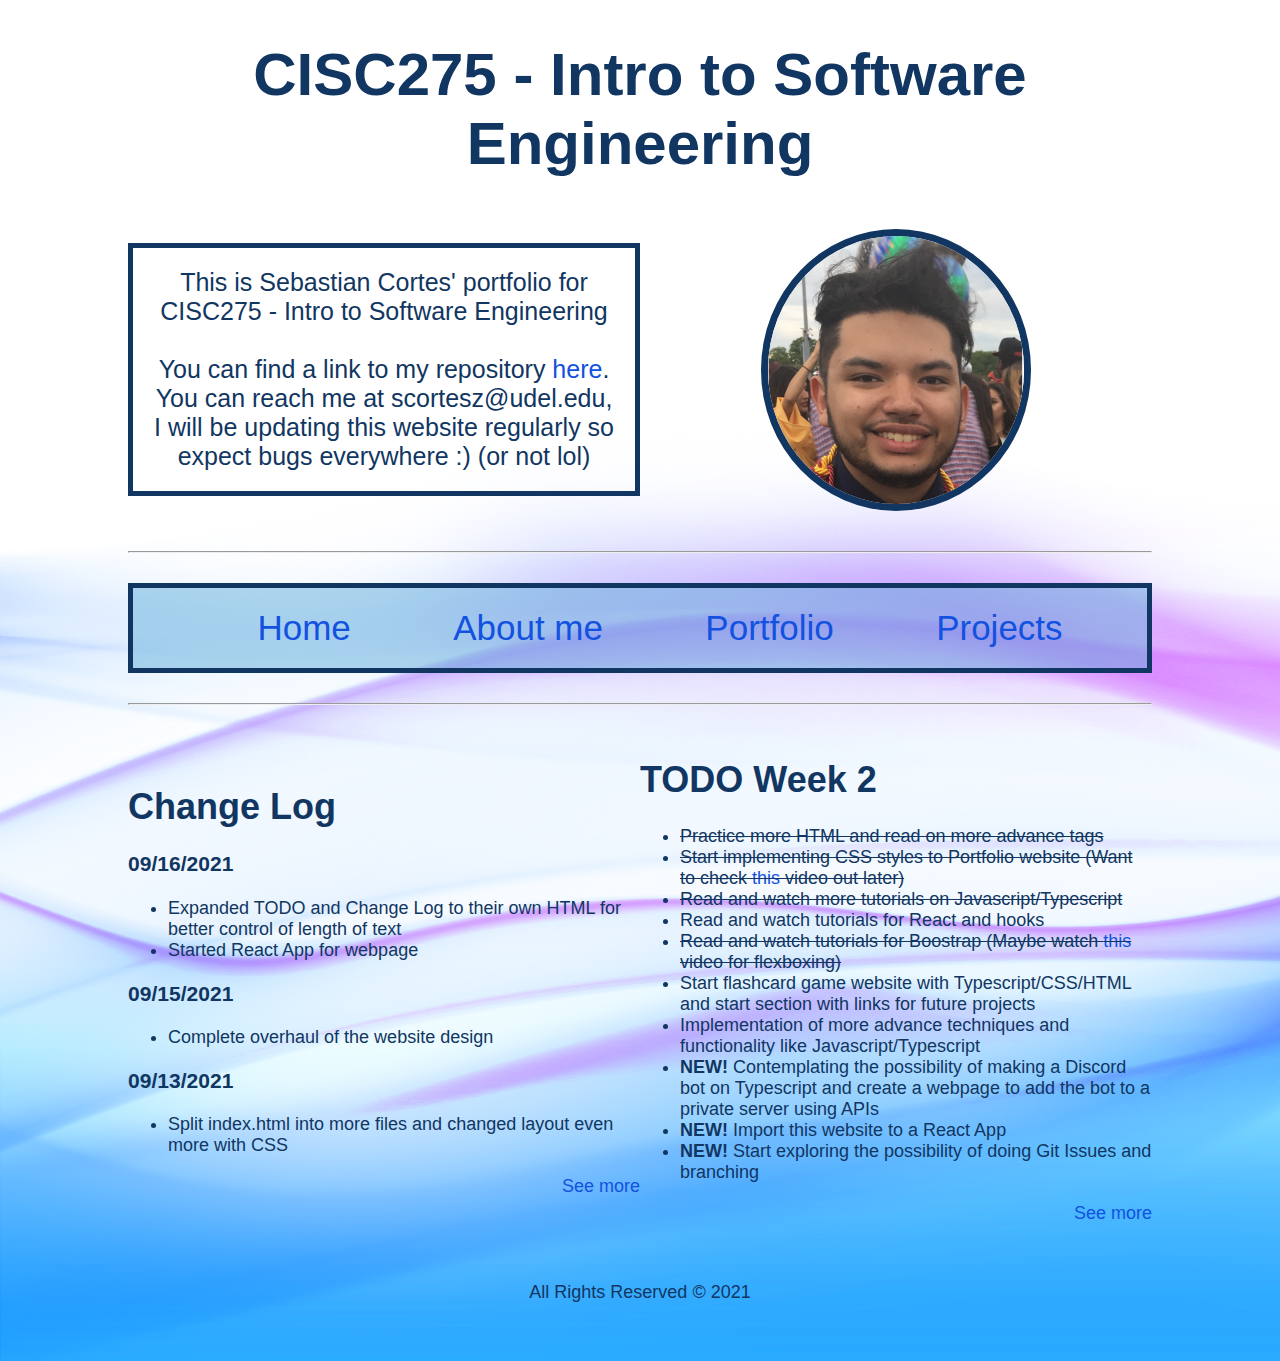
<file: index.html>
<!DOCTYPE html>
<html>

  <head>

    <link rel="stylesheet" href="style.css">
    <meta charset="utf-8">
    <title> Sebastian Cortes' Portfolio </title>
    <meta description="Portfolio for CISC275 - Intro to Software Engineering">

  </head>

  <body>

    <header id="main-header">
      <h1>
        CISC275 - Intro to Software Engineering
      </h1>
    </header>

    <section>
      <div>
        <div class="row">
          <div class="col">
            <p id="intro"> 
              This is Sebastian Cortes' portfolio for CISC275 - Intro to Software Engineering <br><br>
              You can find a link to my repository <a href="https://github.com/Zebxcore/Zebxcore.github.oi" target="_blank"> here</a>. 
              You can reach me at scortesz@udel.edu, I will be updating this website regularly so expect bugs everywhere :) (or not lol)
            </p>
          </div>
          <div class="col">
            <div id="intro-img">
              <img id="img" src="img/profile.png" alt="Highschool Graduation, 2017">
            </div>
          </div>
        </div>
      </div>
    </section>

    <br>
    <hr>
    <br>

    <nav id="main-bar">
      <ul>
        <li><a href="#">Home</a></li>
        <li><a href="about-me.html">About me</a></li>
        <li><a href="portfolio.html">Portfolio</a></li>
        <li><a href="projects.html">Projects</a></li>
      </ul>
    </nav>
    
    <br>
    <hr>
    <br>

    <section>
      <div class="row">
        <div class="col">
          <h1>
            Change Log
          </h1>

          <h3>
            09/16/2021
          </h3>
          <ul>
            <li> Expanded TODO and Change Log to their own HTML for better control of length of text</li>
            <li> Started React App for webpage</li>
          </ul>
          
          <h3>
            09/15/2021
          </h3>
          <ul>
            <li> Complete overhaul of the website design</li>
          </ul>

          <h3>
            09/13/2021
          </h3>
          <ul>
            <li> Split index.html into more files and changed layout even more with CSS</li>
          </ul>

          <a class="see-more-link" href="log.html">See more</a>
        </div>

        <div class="col">
          <h1>
            TODO Week 2
          </h1>
          <ul>
            <li class="done"> Practice more HTML and read on more advance tags </li>
            <li class="done"> Start implementing CSS styles to Portfolio website (Want to check <a href="https://www.youtube.com/watch?v=yfoY53QXEnI" target="_blank">this</a> video out later) </li>
            <li class="done"> Read and watch more tutorials on Javascript/Typescript </li>
            <li> Read and watch tutorials for React and hooks </li>
            <li class="done"> Read and watch tutorials for Boostrap (Maybe watch <a href="https://www.youtube.com/watch?v=k32voqQhODc" target="_blank">this</a> video for flexboxing) </li>
            <li> Start flashcard game website with Typescript/CSS/HTML and start section with links for future projects </li>
            <li> Implementation of more advance techniques and functionality like Javascript/Typescript</li>
            <li> <strong>NEW!</strong> Contemplating the possibility of making a Discord bot on Typescript and create a webpage to add the bot to a private server using APIs</li>
            <li> <strong>NEW!</strong> Import this website to a React App</li>
            <li> <strong>NEW!</strong> Start exploring the possibility of doing Git Issues and branching</li>
          </ul>

          <a class="see-more-link" href="todo.html">See more</a>
        </div>
      </div>
    </section>
    <footer>
      <p>
        All Rights Reserved &copy; 2021
      </p>
    </footer>

  </body>

</html>
</file>
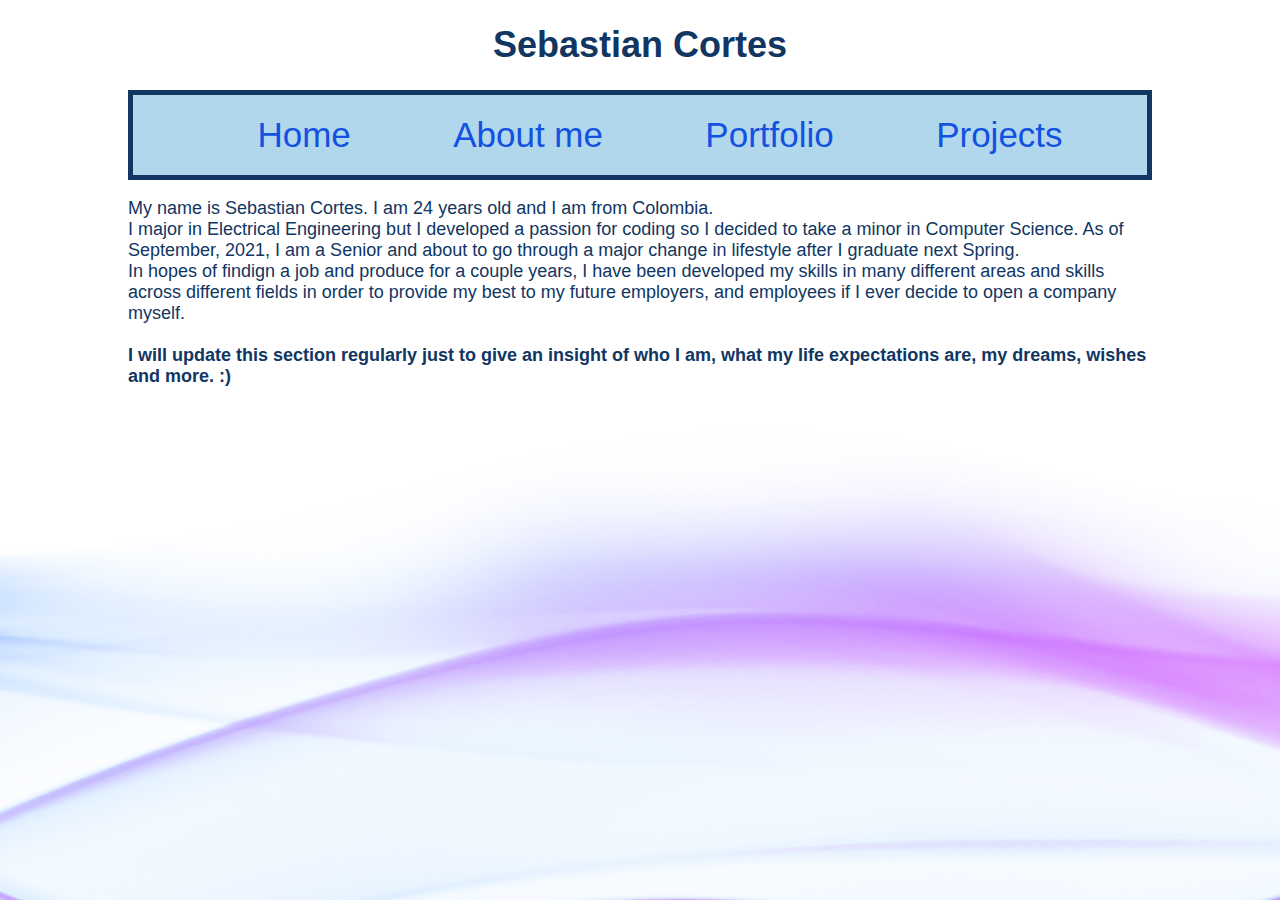
<file: about-me.html>
<!DOCTYPE html>
<html>
    <head>
        <link rel="stylesheet" href="style.css">
        <meta charset="utf-8">
        <title> About me </title>
        <meta description="About me">
    </head>

    <body>

        <header class="header"> 
            <h1> Sebastian Cortes</h1>
        </header>

        <div>
            <nav id="main-bar">
                <ul>
                  <li><a href="index.html">Home</a></li>
                  <li><a href="#">About me</a></li>
                  <li><a href="portfolio.html">Portfolio</a></li>
                  <li><a href="projects.html">Projects</a></li>
                </ul>
              </nav>
        </div>

        <div>
            <section>
                <div>
                    <p>
                        My name is Sebastian Cortes. I am 24 years old and I am from Colombia. <br>
                        I major in Electrical Engineering but I developed a passion for coding so I decided to take a minor in Computer Science.
                        As of September, 2021, I am a Senior and about to go through a major change in lifestyle after I graduate next Spring.<br>
                        In hopes of findign a job and produce for a couple years, I have been developed my skills in many different areas and skills across different fields 
                        in order to provide my best to my future employers, and employees if I ever decide to open a company myself.<br><br>
                        <strong>I will update this section regularly just to give an insight of who I am, what my life expectations are, my dreams, wishes and more. :) </strong>
                    </p>
                </div>
            </section>
        </div>
    </body>
</html>
</file>
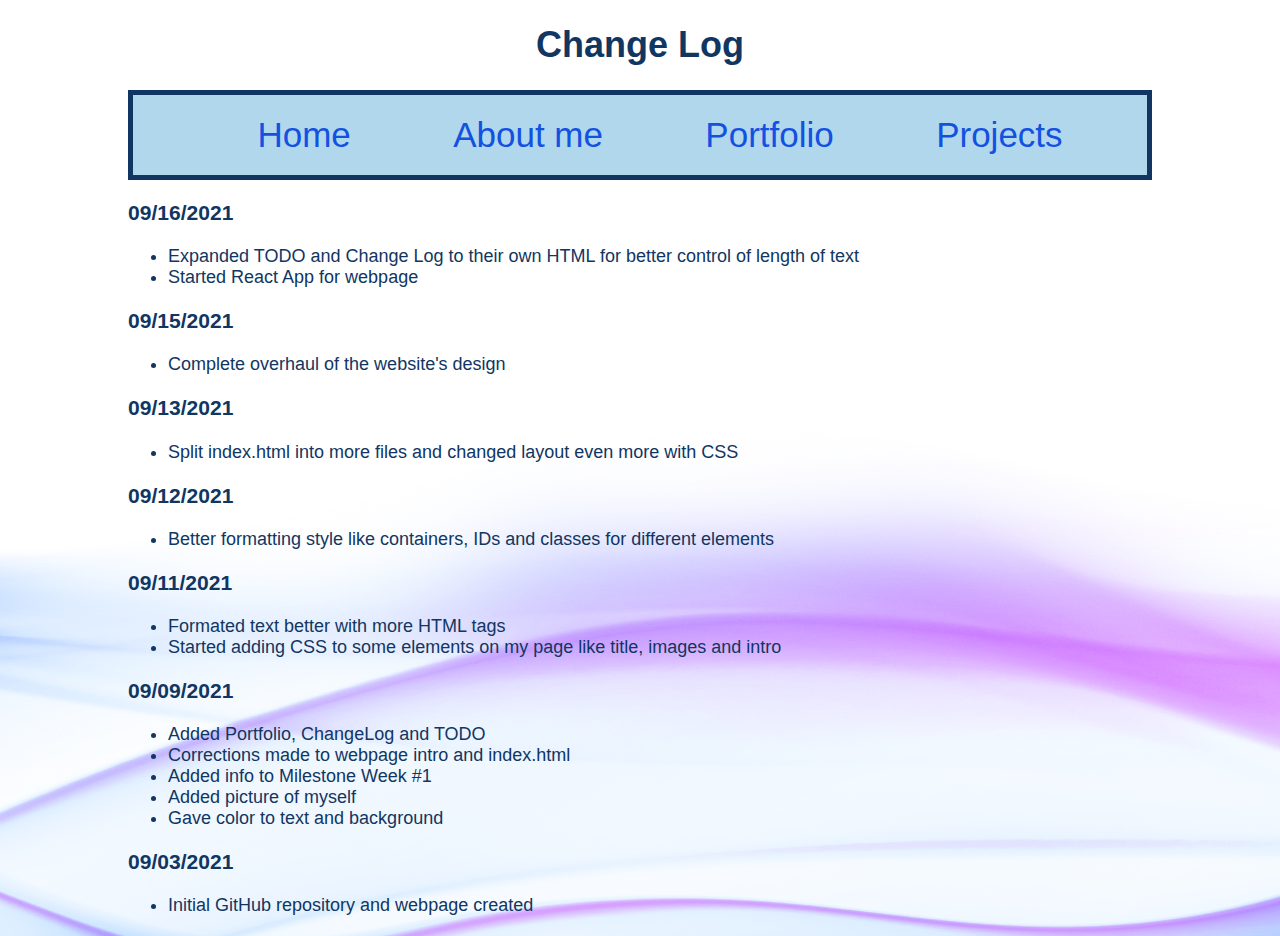
<file: log.html>
<!DOCTYPE html>
<html>
    <head>
        <link rel="stylesheet" href="style.css">
        <meta charset="utf-8">
        <title> Change Log </title>
        <meta description="Change Log">
    </head>

    <body>

        <header class="header"> 
            <h1> Change Log</h1>
        </header>

        <div>
            <nav id="main-bar">
                <ul>
                  <li><a href="index.html">Home</a></li>
                  <li><a href="about-me.html">About me</a></li>
                  <li><a href="portfolio.html">Portfolio</a></li>
                  <li><a href="projects.html">Projects</a></li>
                </ul>
              </nav>
        </div>

        <div>
            <section>
                <div>
                    <h3>
                        09/16/2021
                    </h3>
                    <ul>
                        <li> Expanded TODO and Change Log to their own HTML for better control of length of text</li>
                        <li> Started React App for webpage</li>
                    </ul>
                    
                    <h3>
                        09/15/2021
                    </h3>
                    <ul>
                        <li> Complete overhaul of the website's design</li>
                    </ul>
            
                    <h3>
                        09/13/2021
                    </h3>
                    <ul>
                        <li> Split index.html into more files and changed layout even more with CSS</li>
                    </ul>
            
                    <h3>
                        09/12/2021
                    </h3>
                    <ul>
                        <li> Better formatting style like containers, IDs and classes for different elements</li>
                    </ul>
            
                    <h3>
                        09/11/2021
                    </h3>
                    <ul>
                        <li> Formated text better with more HTML tags</li>
                        <li> Started adding CSS to some elements on my page like title, images and intro </li>
                    </ul>
            
                    <h3>
                        09/09/2021
                    </h3>
                    <ul>   
                        <li> Added Portfolio, ChangeLog and TODO </li>
                        <li> Corrections made to webpage intro and index.html </li>
                        <li> Added info to Milestone Week #1 </li>
                        <li> Added picture of myself </li>
                        <li> Gave color to text and background </li>
                    </ul>
            
                    <h3>
                        09/03/2021
                    </h3>
                    <ul>
                        <li> Initial GitHub repository and webpage created </li>
                    </ul>
                </div>
            </section>
        </div>
    </body>
</html>
</file>
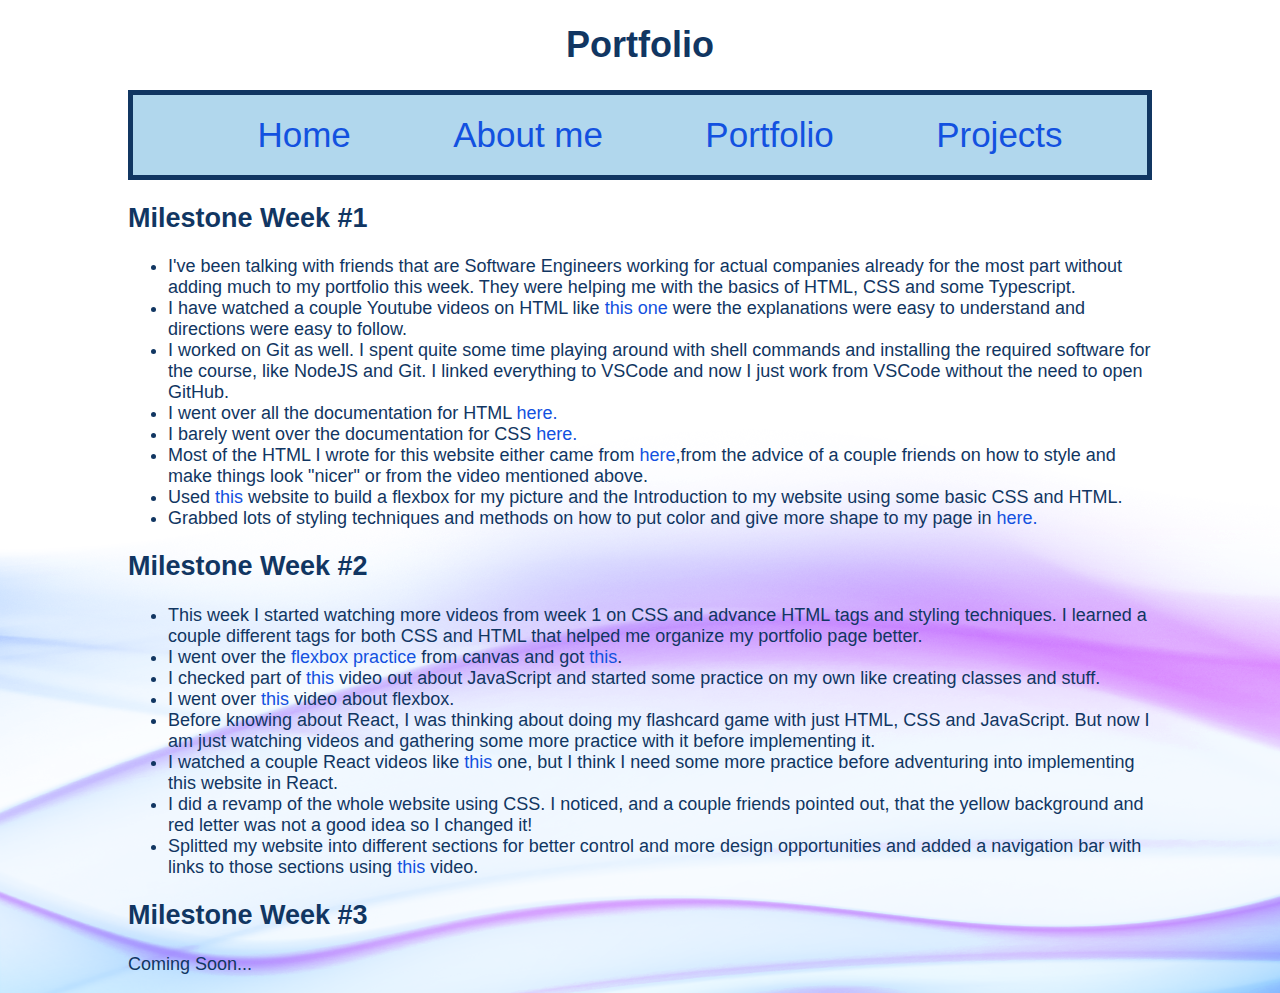
<file: portfolio.html>
<!DOCTYPE html>
<html>
    <head>
        <link rel="stylesheet" href="style.css">
        <meta charset="utf-8">
        <title> Sebastian Cortes' Portfolio </title>
        <meta description="Portfolio for CISC275 - Intro to Software Engineering">
    </head>

    <body>

        <header class="header"> 
            <h1> Portfolio</h1>
        </header>

        <div>
            <nav id="main-bar">
                <ul>
                <li><a href="index.html">Home</a></li>
                <li><a href="about-me.html">About me</a></li>
                <li><a href="#">Portfolio</a></li>
                <li><a href="projects.html">Projects</a></li>
                </ul>
            </nav>
        </div>

        <div>
            <section id="portfolio">
                <div>
                    <h2>
                      Milestone Week #1
                    </h2>
                    <ul>
                      <li> I've been talking with friends that are Software Engineers working for actual companies already for the most part
                           without adding much to my portfolio this week. They were helping me with the basics of HTML, CSS and some Typescript. </li>
                      <li> I have watched a couple Youtube videos on HTML like <a href="https://www.youtube.com/watch?v=UB1O30fR-EE&t=1194s" target="_blank"> this one </a>
                           were the explanations were easy to understand and directions were easy to follow. </li>
                      <li> I worked on Git as well. I spent quite some time playing around with shell commands and installing the required software for the course,
                           like NodeJS and Git. I linked everything to VSCode and now I just work from VSCode without the need to open GitHub. </li>
                      <li> I went over all the documentation for HTML <a href="https://htmlreference.io/" target="_blank">here. </a> </li>
                      <li> I barely went over the documentation for CSS <a href="https://cssreference.io/" target="_blank"> here. </a> </li>
                      <li> Most of the HTML I wrote for this website either came from <a href="https://marksheet.io/html-syntax.html" target="_blank"> here</a>,from the advice of a couple friends on 
                           how to style and make things look "nicer" or from the video mentioned above. </li>
                      <li> Used <a href="https://www.w3schools.com/howto/howto_css_two_columns.asp" target="_blank"> this</a> website to build a flexbox for my picture and the Introduction to my website using some basic CSS and HTML. </li>
                      <li> Grabbed lots of styling techniques and methods on how to put color and give more shape to my page in <a href="https://www.w3schools.com/" target="_blank">here.</a> </li>
                    </ul>
                </div>
            
                <div>
                    <h2>
                      Milestone Week #2
                    </h2>
                    <p>
                      <ul>
                        <li>This week I started watching more videos from week 1 on CSS and advance HTML tags and styling techniques. I learned a couple
                            different tags for both CSS and HTML that helped me organize my portfolio page better.</li>
                        <li>I went over the <a href="https://flexboxfroggy.com/" target="_blank">flexbox practice</a> from canvas and got <a href="img/milestone 2-1.jpg>" target="_blank">this</a>.</li>
                        <li>I checked part of <a href="https://www.youtube.com/watch?v=hdI2bqOjy3c" target="_blank">this</a> video out about JavaScript and started some practice on my own like creating classes and stuff.</li>
                        <li>I went over <a href="https://www.youtube.com/watch?v=JJSoEo8JSnc" target="_blank">this</a> video about flexbox.</li>
                        <li>Before knowing about React, I was thinking about doing my flashcard game with just HTML, CSS and JavaScript. But now I am just watching videos and gathering some more practice with it before implementing it.</li>
                        <li>I watched a couple React videos like <a href="https://www.youtube.com/watch?v=jrKcJxF0lAU" target="_blank">this</a> one, but I think I need some more practice before adventuring into implementing this website in React.</li>
                        <li>I did a revamp of the whole website using CSS. I noticed, and a couple friends pointed out, that the yellow background and red letter was not a good idea so I changed it!</li>
                        <li>Splitted my website into different sections for better control and more design opportunities and added a navigation bar with links to those sections using <a href="https://www.youtube.com/watch?v=PwWHL3RyQgk" target="_blank">this</a> video.</li>
                      </ul>
                    </p>
                </div>

                <div>
                    <h2>
                      Milestone Week #3
                    </h2>
                    <p>
                        Coming Soon...
                    </p>
                  </div>
                </div>

            </section>
        </div>
    </body>
</html>
</file>
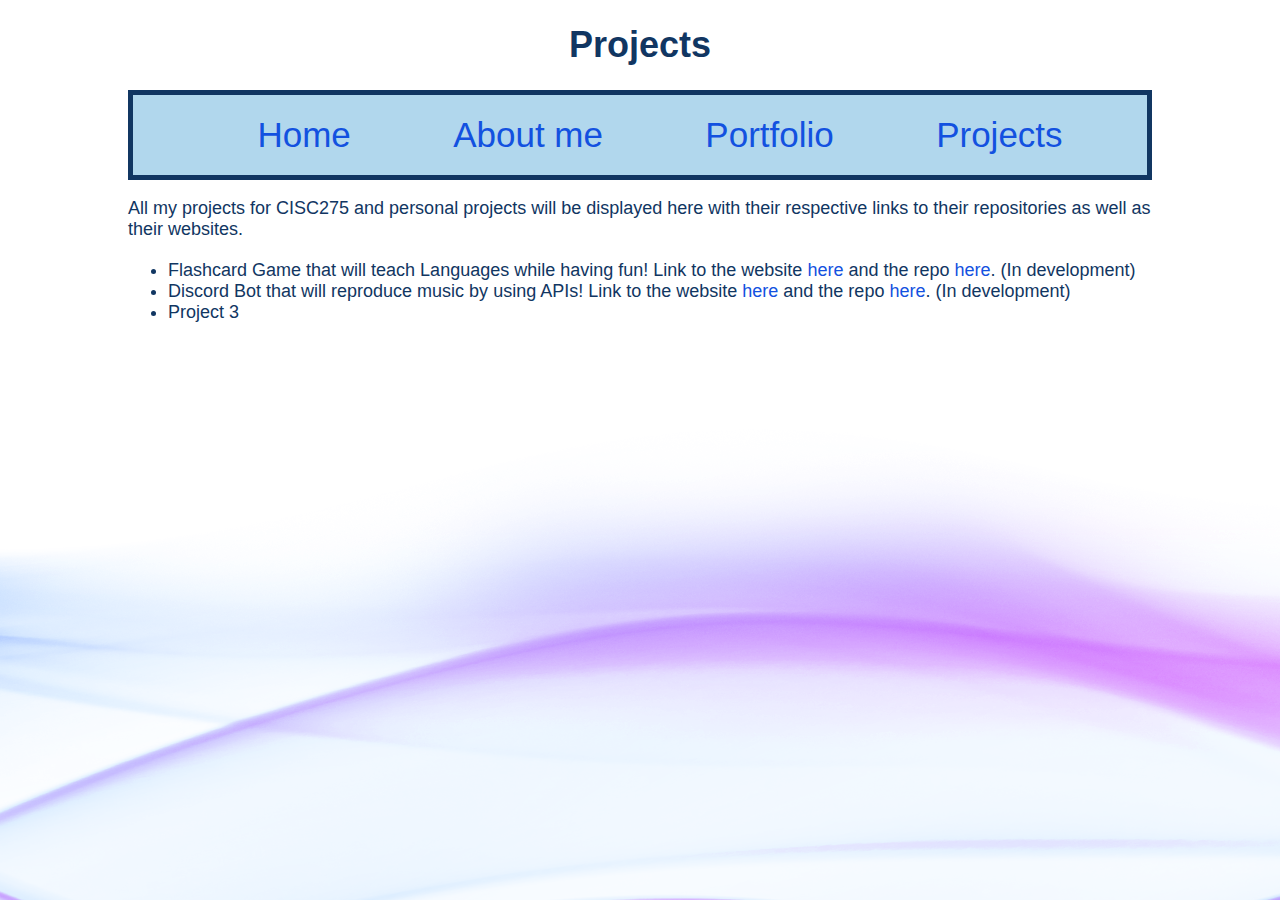
<file: projects.html>
<!DOCTYPE html>
<html>
    <head>
        <link rel="stylesheet" href="style.css">
        <meta charset="utf-8">
        <title> Sebastian Cortes' Projects </title>
        <meta description="Projects for CISC275 - Intro to Software Engineering">
    </head>

    <body>

        <header class="header"> 
            <h1> Projects</h1>
        </header>

        <div>
            <nav id="main-bar">
                <ul>
                  <li><a href="index.html">Home</a></li>
                  <li><a href="about-me.html">About me</a></li>
                  <li><a href="portfolio.html">Portfolio</a></li>
                  <li><a href="#">Projects</a></li>
                </ul>
              </nav>
        </div>

        <div>
            <section>
                <div>
                    <p>
                        All my projects for CISC275 and personal projects will be displayed here with their respective links to their repositories as well as their websites.
                    </p>
                </div>
            </section>
        </div>
        <section>
            <div>
                <ul>
                    <li> Flashcard Game that will teach Languages while having fun! Link to the website <a href="">here</a> and the repo <a href="https://github.com/Zebxcore/Flashcard-game.github.io"> here</a>. (In development)</li>
                    <li> Discord Bot that will reproduce music by using APIs! Link to the website <a href="">here</a> and the repo <a href="https://github.com/Zebxcore/Saory-the-bot"> here</a>. (In development)</li>
                    <li>Project 3</li>
                </ul>
            </div>
        </section>
    </body>
</html>
</file>
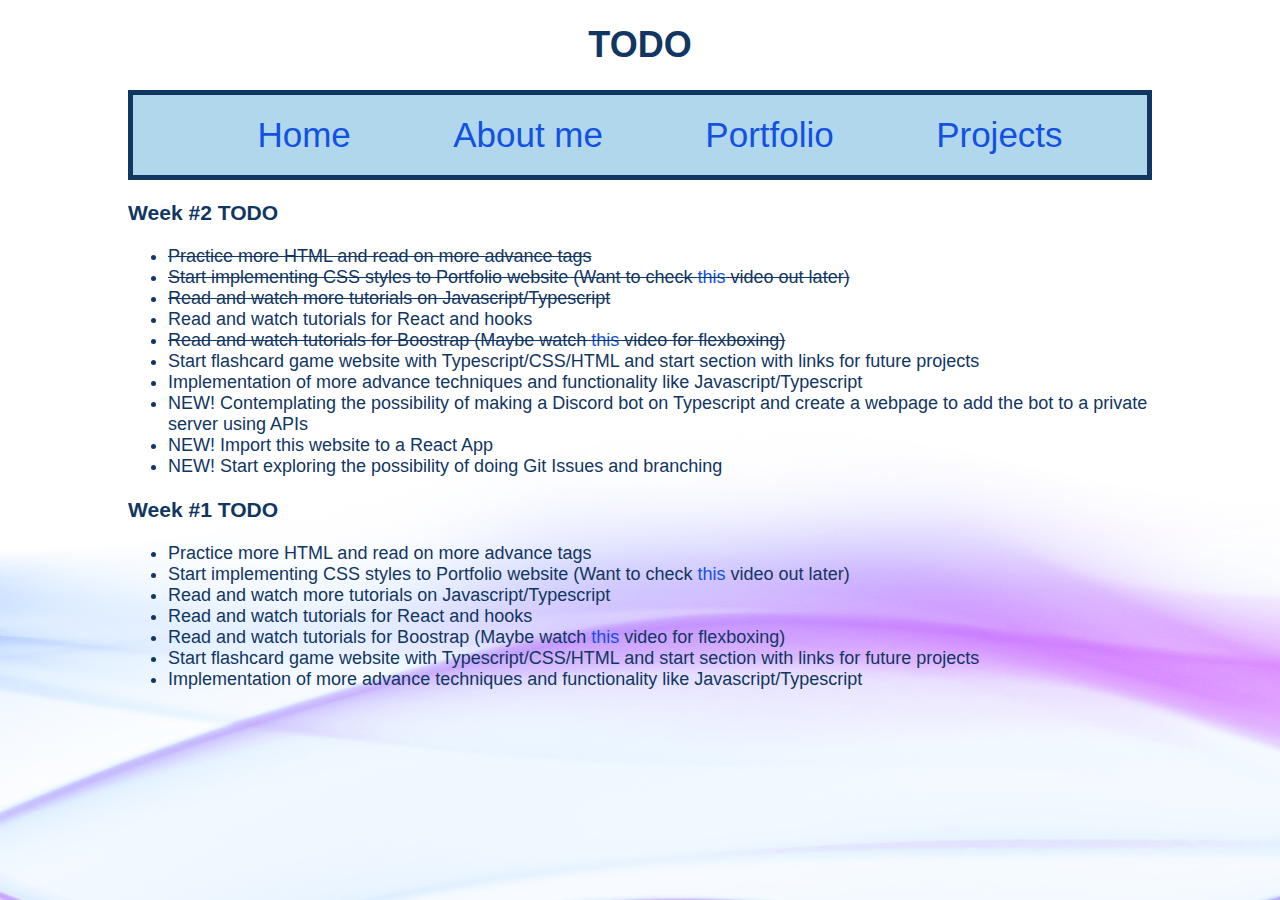
<file: todo.html>
<!DOCTYPE html>
<html>
    <head>
        <link rel="stylesheet" href="style.css">
        <meta charset="utf-8">
        <title> TODO </title>
        <meta description="TODO">
    </head>

    <body>

        <header class="header"> 
            <h1> TODO</h1>
        </header>

        <div>
            <nav id="main-bar">
                <ul>
                  <li><a href="index.html">Home</a></li>
                  <li><a href="about-me.html">About me</a></li>
                  <li><a href="portfolio.html">Portfolio</a></li>
                  <li><a href="projects.html">Projects</a></li>
                </ul>
              </nav>
        </div>

        <div>
            <section>
                <div>
                    <h3>Week #2 TODO</h3>
                    <div>
                        <ul>
                            <li class="done"> Practice more HTML and read on more advance tags </li>
                            <li class="done"> Start implementing CSS styles to Portfolio website (Want to check <a href="https://www.youtube.com/watch?v=yfoY53QXEnI" target="_blank">this</a> video out later) </li>
                            <li class="done"> Read and watch more tutorials on Javascript/Typescript </li>
                            <li> Read and watch tutorials for React and hooks </li>
                            <li class="done"> Read and watch tutorials for Boostrap (Maybe watch <a href="https://www.youtube.com/watch?v=k32voqQhODc" target="_blank">this</a> video for flexboxing) </li>
                            <li> Start flashcard game website with Typescript/CSS/HTML and start section with links for future projects </li>
                            <li> Implementation of more advance techniques and functionality like Javascript/Typescript</li>
                            <li> NEW! Contemplating the possibility of making a Discord bot on Typescript and create a webpage to add the bot to a private server using APIs</li>
                            <li> NEW! Import this website to a React App</li>
                            <li> NEW! Start exploring the possibility of doing Git Issues and branching</li>
                        </ul>
                    </div>

                    <h3>Week #1 TODO</h3>
                    <div>
                        <ul>
                            <li> Practice more HTML and read on more advance tags </li>
                            <li> Start implementing CSS styles to Portfolio website (Want to check <a href="https://www.youtube.com/watch?v=yfoY53QXEnI" target="_blank">this</a> video out later) </li>
                            <li> Read and watch more tutorials on Javascript/Typescript </li>
                            <li> Read and watch tutorials for React and hooks </li>
                            <li> Read and watch tutorials for Boostrap (Maybe watch <a href="https://www.youtube.com/watch?v=k32voqQhODc" target="_blank">this</a> video for flexboxing) </li>
                            <li> Start flashcard game website with Typescript/CSS/HTML and start section with links for future projects </li>
                            <li> Implementation of more advance techniques and functionality like Javascript/Typescript</li>
                            </ul>
                    </div>
                </div>
            </section>
        </div>
    </body>
</html>
</file>
<file: style.css>
body{
    color: #113662;
    background: url(img/background.png);
    background-color: #B1BEC6;
    font-family: Verdana, Geneva, Tahoma, sans-serif;
    font-size: 18px;
    width: 80%;
    margin: auto;
}
a {
     text-decoration: none;
     color: #1351e0;
}
a:hover{
     color: black;
}
ul{
    DISPLAY: block;
    list-style-type: disc;
    margin: 20px 0;
    padding-left: 40px;
}
footer{
    padding: 20px;
    margin: 20px;
    text-align: center;
}


.row{
    display: flex;
    flex-direction: row;
    flex-wrap: wrap;
}
.col{
    flex: 1;
    flex-direction: column;
    justify-content: center;
    align-content: center;
}
.header{
    text-align: center;
    font-weight: bolder;
}
.done{
    text-decoration: line-through;
}
.see-more-link{
    float: right;
}


#main-header{
    text-align: center;
    font-weight: bolder;
    font-size: 30px;
    font-family: Verdana, Geneva, Tahoma, sans-serif;
}
#intro{
    font-size: 25px;
    text-align: center;
    font-family: Verdana, Geneva, Tahoma, sans-serif;
    border: 5px #113662 solid;
    padding: 20px;
}
#intro-img {
    display: flex;
    justify-content: center;
    align-content: center;
}
#img {
    border-radius: 50%;
    width: 50%;
    border: 7px #113662 solid;
}
#main-bar{
    list-style-type: none;
    text-align: center;
    border: 5px #113662 solid;
    background-color: rgba(99, 175, 219, 0.5);
}

#main-bar li{
    display: inline;
    opacity: 1 !important;
}
#main-bar a{
    opacity: 1 !important;
    margin: 0%;
    padding: 20px 5%;
    font-size: 35px;
}


@media screen and (max-width: 1100px){
    .col{
        flex: 1;
    }
}
@media screen and (min-width: 650px){
    .col{
        flex: 1;
    }
}
</file>
